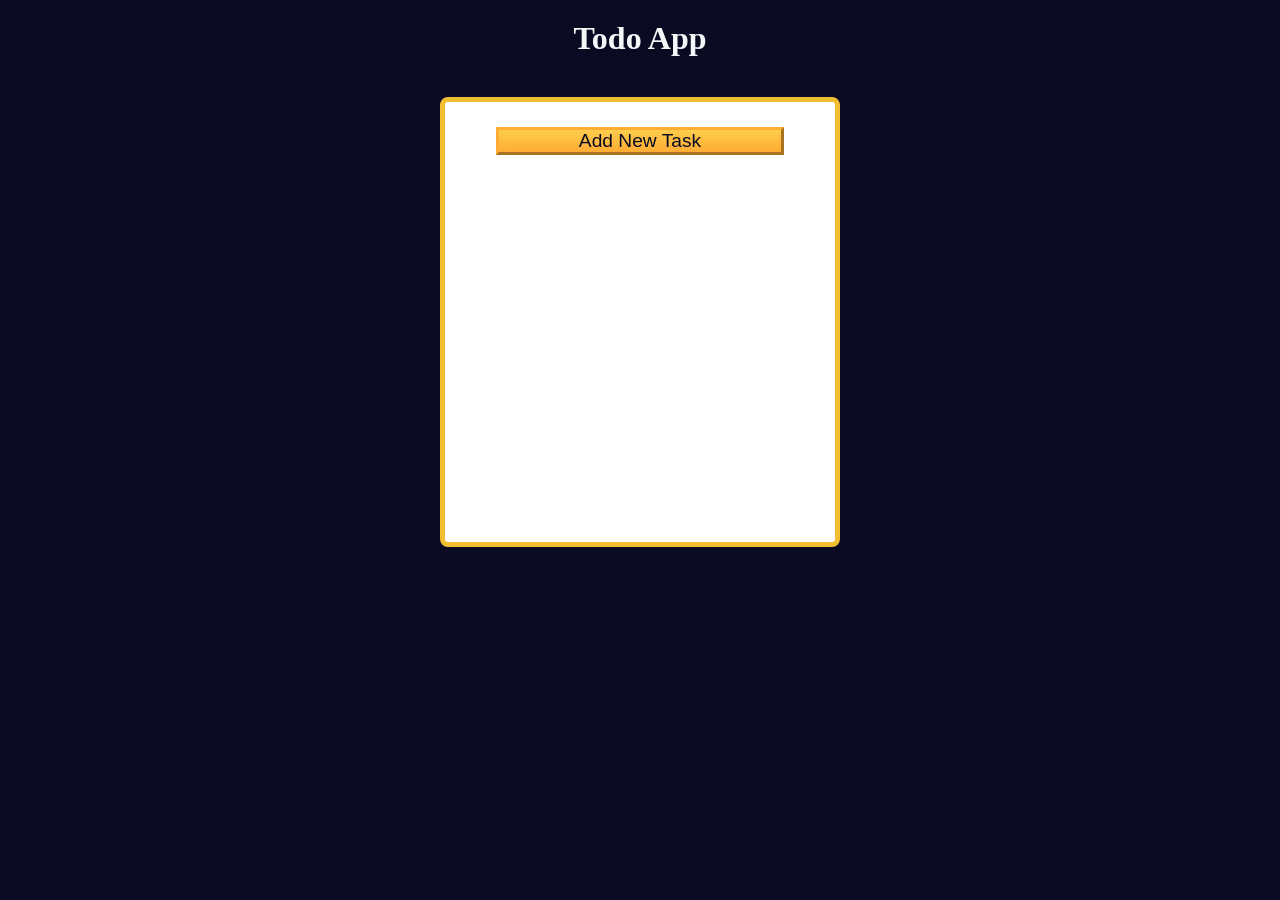
<file: todo-app/index.html>
<!DOCTYPE html>
<html lang="en">

<head>
  <meta charset="UTF-8" />
  <meta http-equiv="X-UA-Compatible" content="IE=edge" />
  <meta name="viewport" content="width=device-width, initial-scale=1.0" />
  <title>Learn localStorage by Building a Todo App</title>
  <link rel="stylesheet" href="index.css" />
</head>

<body>
  <main>
    <h1>Todo App</h1>
    <div class="todo-app">
      <button id="open-task-form-btn" class="btn large-btn">
        Add New Task
      </button>
      <form class="task-form hidden" id="task-form">
        <div class="task-form-header">
          <button id="close-task-form-btn" class="close-task-form-btn" type="button" aria-label="close">
            <svg class="close-icon" xmlns="http://www.w3.org/2000/svg" viewBox="0 0 48 48" width="48px" height="48px"><path fill="#F44336" d="M21.5 4.5H26.501V43.5H21.5z" transform="rotate(45.001 24 24)" /><path fill="#F44336" d="M21.5 4.5H26.5V43.501H21.5z" transform="rotate(135.008 24 24)" /></svg>
          </button>
        </div>
        <div class="task-form-body">
          <label class="task-form-label" for="title-input">Title</label>
          <input required type="text" class="form-control" id="title-input" value="" />
          <label class="task-form-label" for="date-input">Date</label>
          <input type="date" class="form-control" id="date-input" value="" />
          <label class="task-form-label" for="description-input">Description</label>
          <textarea class="form-control" id="description-input" cols="30" rows="5"></textarea>
        </div>
        <div class="task-form-footer">
          <button id="add-or-update-task-btn" class="btn large-btn" type="submit">
            Add Task
          </button>
        </div>
      </form>
      <dialog id="confirm-close-dialog">
        <form method="dialog">
          <p class="discard-message-text">Discard unsaved changes?</p>
          <div class="confirm-close-dialog-btn-container">
            <button id="cancel-btn" class="btn">
              Cancel
            </button>
            <button id="discard-btn" class="btn">
              Discard
            </button>
          </div>
        </form>
      </dialog>
      <div id="tasks-container"></div>
    </div>
  </main>
  <script src="script.js"></script>
</body>

</html>
</file>
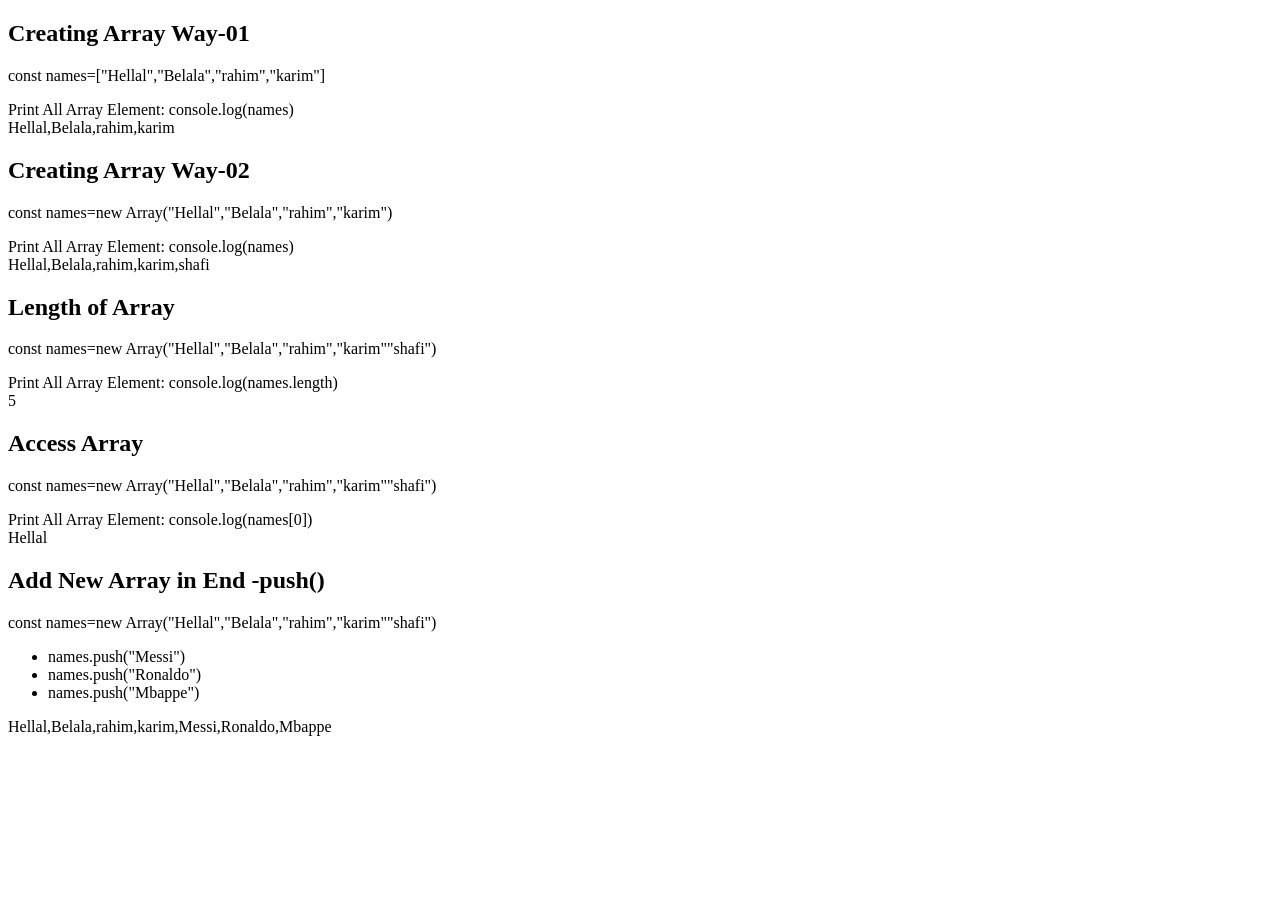
<file: array-function-oop/step-09-array-methods-deep-dive/index.html>
<!doctype html>
<html lang="en">
  <head>
    <meta charset="UTF-8" />
    <meta name="viewport" content="width=device-width, initial-scale=1.0" />
    <title>Document</title>
  </head>
  <body>
    <div>
      <h2>Creating Array Way-01</h2>
      <p>const names=["Hellal","Belala","rahim","karim"]</p>
      <label for="">Print All Array Element: console.log(names)</label>
      <div id="array"></div>
    </div>
    <div>
      <h2>Creating Array Way-02</h2>
      <p>const names=new Array("Hellal","Belala","rahim","karim")</p>
      <label for="">Print All Array Element: console.log(names)</label>
      <div id="array2"></div>
    </div>
    <div>
      <h2>Length of Array</h2>
      <p>const names=new Array("Hellal","Belala","rahim","karim""shafi")</p>
      <label for="">Print All Array Element: console.log(names.length)</label>
      <div id="array3"></div>
    </div>
    <div>
      <h2>Access Array</h2>
      <p>const names=new Array("Hellal","Belala","rahim","karim""shafi")</p>
      <label for="">Print All Array Element: console.log(names[0])</label>
      <div id="array4"></div>
    </div>
    <div>
      <h2>Add New Array in End -push()</h2>
      <p>const names=new Array("Hellal","Belala","rahim","karim""shafi")</p>
      <ul>
        <li> names.push("Messi")</li>
        <li> names.push("Ronaldo")</li>
        <li>names.push("Mbappe") </li>
      </ul>
        
      <div id="array5"></div>
    </div>
    <script src="./array.js"></script>
  </body>
</html>
</file>
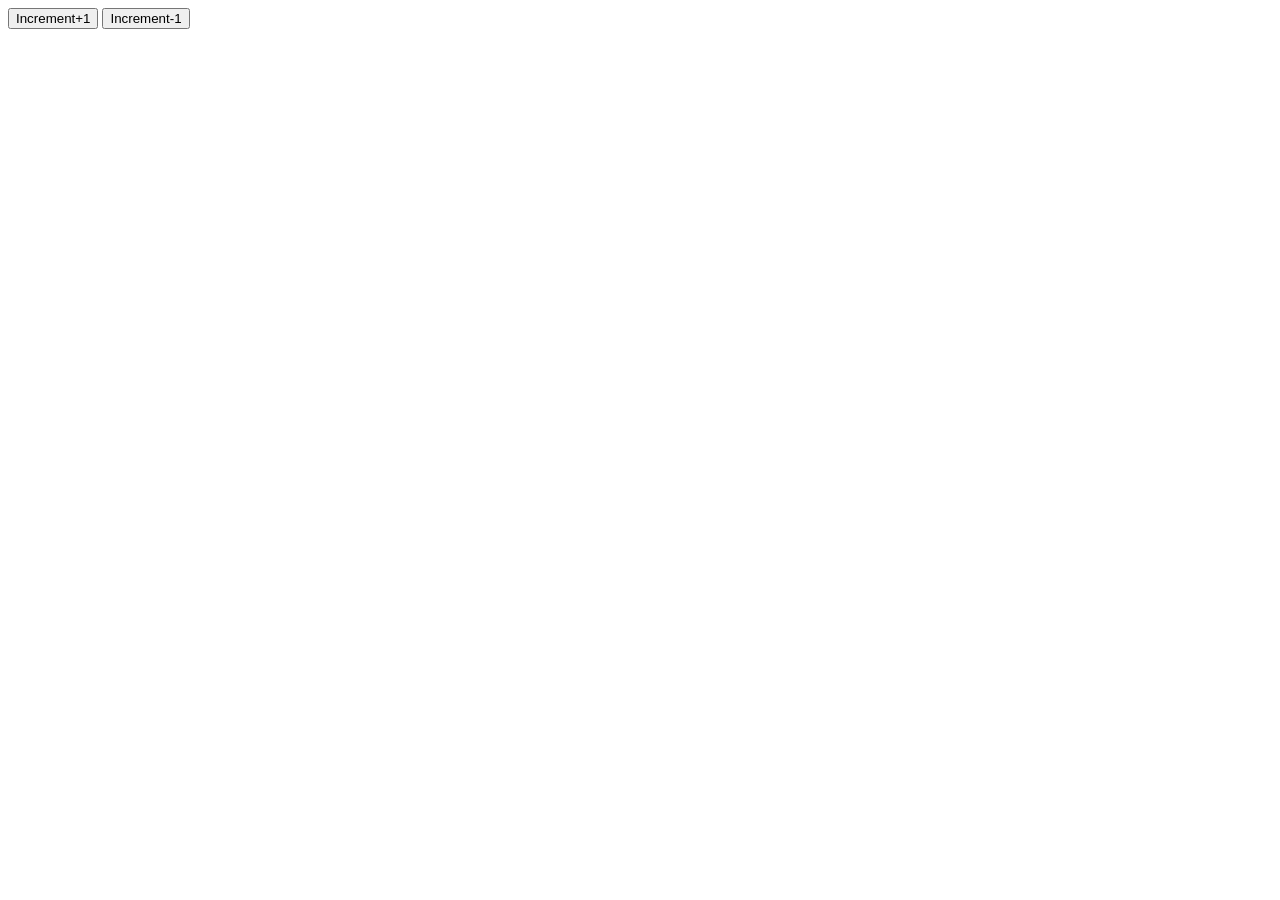
<file: closures-tdz/tdz.html>
<!DOCTYPE html>
<html lang="en">
<head>
  <meta charset="UTF-8">
  <meta name="viewport" content="width=device-width, initial-scale=1.0">
  <title>Document</title>
</head>
<body>
  <button onclick="setIncrement()"> Increment+1</button>
  <button onclick="setDecrement()"> Increment-1</button>
  <p id="value"></p>
  <script src="./tdz.js"></script>
</body>
</html>
</file>
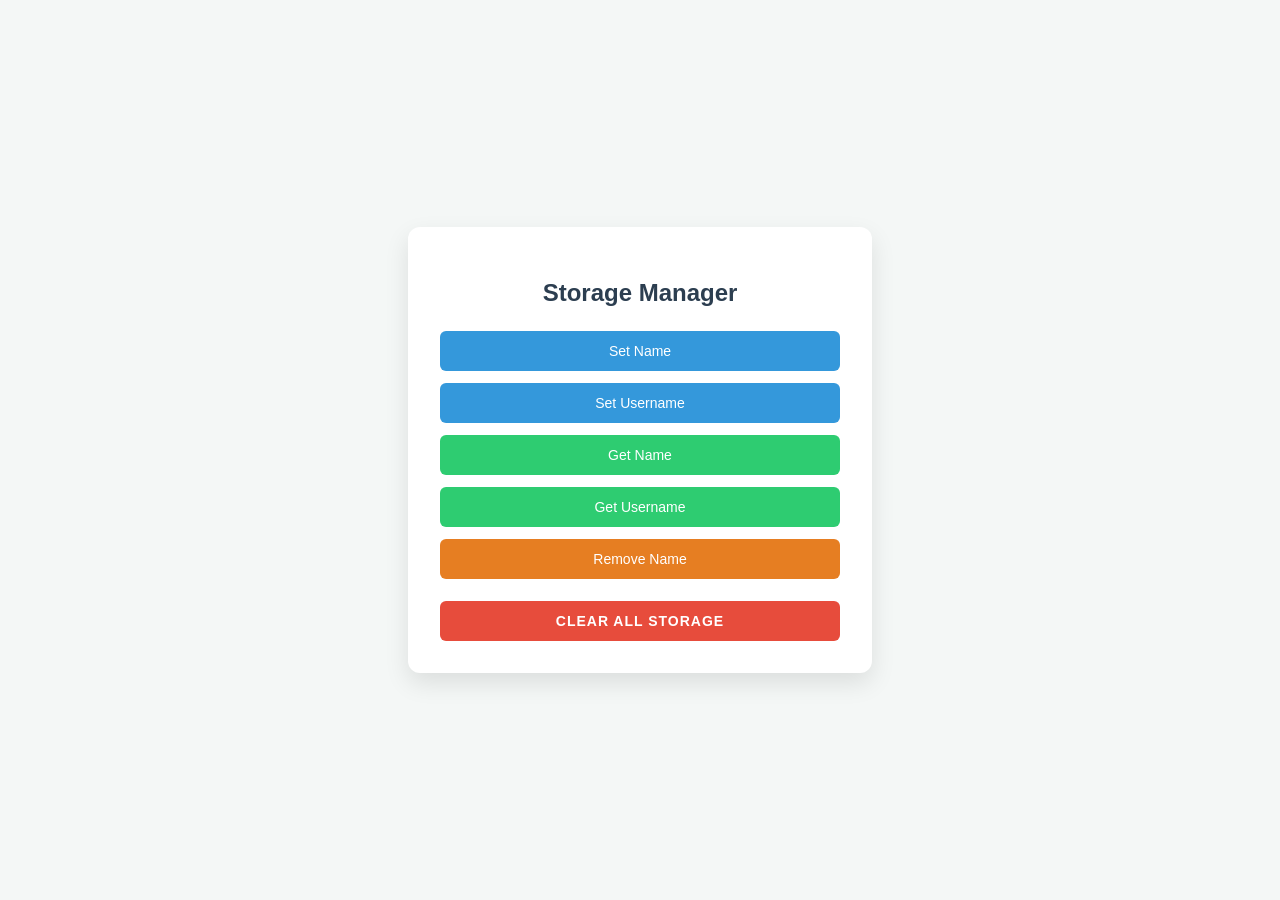
<file: localStorage-SessionStorage/localStorage.html>
<!doctype html>
<html lang="en">
  <head>
    <meta charset="UTF-8" />
    <meta name="viewport" content="width=device-width, initial-scale=1.0" />
   <title>Local Storage Manager</title>
    <style>
        /* Modern Reset & Base Styles */
        body {
            font-family: 'Segoe UI', Tahoma, Geneva, Verdana, sans-serif;
            background-color: #f4f7f6;
            display: flex;
            justify-content: center;
            align-items: center;
            min-height: 100vh;
            margin: 0;
            color: #333;
        }

        /* Container Card */
        .container {
            background: white;
            padding: 2rem;
            border-radius: 12px;
            box-shadow: 0 10px 25px rgba(0, 0, 0, 0.1);
            width: 100%;
            max-width: 400px;
            text-align: center;
        }

        h2 {
            margin-bottom: 1.5rem;
            color: #2c3e50;
            font-weight: 600;
        }

        /* Button Grouping */
        .button-group {
            display: flex;
            flex-direction: column;
            gap: 12px;
        }

        /* Standard Button Styling */
        button {
            padding: 12px 16px;
            font-size: 14px;
            font-weight: 500;
            cursor: pointer;
            border: none;
            border-radius: 6px;
            transition: all 0.2s ease-in-out;
            background-color: #3498db;
            color: white;
            outline: none;
        }

        button:hover {
            background-color: #2980b9;
            transform: translateY(-1px);
            box-shadow: 0 4px 8px rgba(0, 0, 0, 0.1);
        }

        button:active {
            transform: translateY(0);
        }

        /* Secondary & Danger variants */
        .btn-get { background-color: #2ecc71; }
        .btn-get:hover { background-color: #27ae60; }

        .btn-remove { background-color: #e67e22; }
        .btn-remove:hover { background-color: #d35400; }

        .btn-clear { 
            background-color: #e74c3c; 
            margin-top: 10px;
            text-transform: uppercase;
            letter-spacing: 1px;
            font-weight: bold;
        }
        .btn-clear:hover { background-color: #c0392b; }

        /* Output Display Area */
        #display {
            margin-top: 20px;
            padding: 10px;
            border-radius: 4px;
            background: #f9f9f9;
            border-left: 4px solid #3498db;
            font-family: monospace;
            min-height: 20px;
            font-size: 13px;
            word-break: break-all;
        }
    </style>
</head>
<body>

    <div class="container">
        <h2>Storage Manager</h2>
        
        <div class="button-group">
            <button onclick="setLocalStorage('name', 'Helal Uddin')">Set Name</button>
            <button onclick="setLocalStorage('username', 'helaludddin-swe')">Set Username</button>
            
            <button class="btn-get" onclick="getLocalStorage('name')">Get Name</button>
            <button class="btn-get" onclick="getLocalStorage('username')">Get Username</button>
            
            <button class="btn-remove" onclick="removeLocalStorage('name')">Remove Name</button>
            <button class="btn-clear" onclick="clearLocalStorage()">Clear All Storage</button>
        </div>

        
    </div>
    <script src="./localStorage.js"></script>
  </body>
</html>
</file>
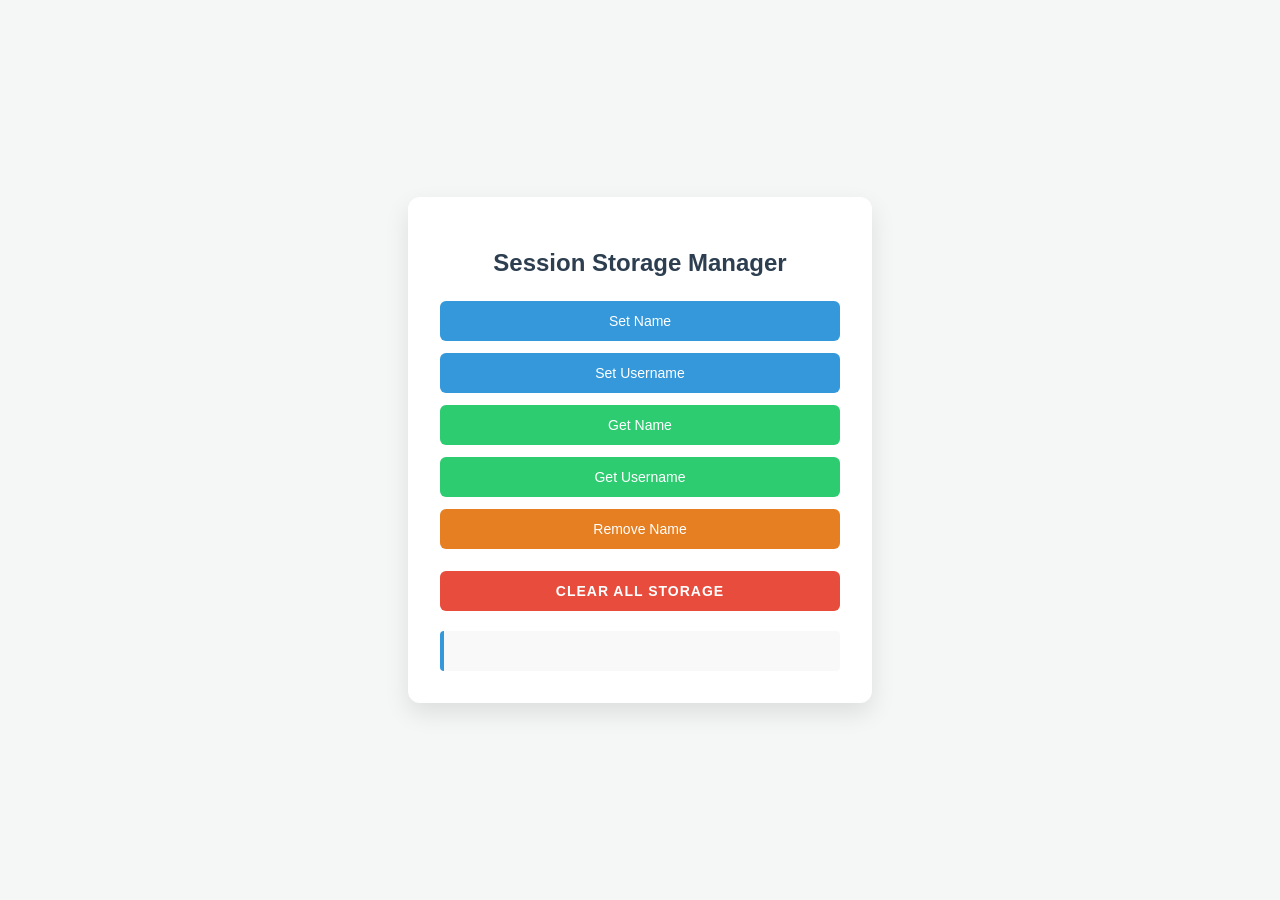
<file: localStorage-SessionStorage/sessionStorage .html>
<!doctype html>
<html lang="en">
  <head>
    <meta charset="UTF-8" />
    <meta name="viewport" content="width=device-width, initial-scale=1.0" />
   <title>Session Storage Manager</title>
    <style>
        /* Modern Reset & Base Styles */
        body {
            font-family: 'Segoe UI', Tahoma, Geneva, Verdana, sans-serif;
            background-color: #f4f7f6;
            display: flex;
            justify-content: center;
            align-items: center;
            min-height: 100vh;
            margin: 0;
            color: #333;
        }

        /* Container Card */
        .container {
            background: white;
            padding: 2rem;
            border-radius: 12px;
            box-shadow: 0 10px 25px rgba(0, 0, 0, 0.1);
            width: 100%;
            max-width: 400px;
            text-align: center;
        }

        h2 {
            margin-bottom: 1.5rem;
            color: #2c3e50;
            font-weight: 600;
        }

        /* Button Grouping */
        .button-group {
            display: flex;
            flex-direction: column;
            gap: 12px;
        }

        /* Standard Button Styling */
        button {
            padding: 12px 16px;
            font-size: 14px;
            font-weight: 500;
            cursor: pointer;
            border: none;
            border-radius: 6px;
            transition: all 0.2s ease-in-out;
            background-color: #3498db;
            color: white;
            outline: none;
        }

        button:hover {
            background-color: #2980b9;
            transform: translateY(-1px);
            box-shadow: 0 4px 8px rgba(0, 0, 0, 0.1);
        }

        button:active {
            transform: translateY(0);
        }

        /* Secondary & Danger variants */
        .btn-get { background-color: #2ecc71; }
        .btn-get:hover { background-color: #27ae60; }

        .btn-remove { background-color: #e67e22; }
        .btn-remove:hover { background-color: #d35400; }

        .btn-clear { 
            background-color: #e74c3c; 
            margin-top: 10px;
            text-transform: uppercase;
            letter-spacing: 1px;
            font-weight: bold;
        }
        .btn-clear:hover { background-color: #c0392b; }

        /* Output Display Area */
        #display {
            margin-top: 20px;
            padding: 10px;
            border-radius: 4px;
            background: #f9f9f9;
            border-left: 4px solid #3498db;
            font-family: monospace;
            min-height: 20px;
            font-size: 13px;
            word-break: break-all;
        }
    </style>
</head>
<body>

    <div class="container">
        <h2>Session Storage Manager</h2>
        
        <div class="button-group">
            <button onclick="setSessionStorage('name', 'Helal Uddin')">Set Name</button>
            <button onclick="setSessionStorage('username', 'helaludddin-swe')">Set Username</button>
            
            <button class="btn-get" onclick="getSessionStorage('name')">Get Name</button>
            <button class="btn-get" onclick="getSessionStorage('username')">Get Username</button>
            
            <button class="btn-remove" onclick="removeSessionStorage('name')">Remove Name</button>
            <button class="btn-clear" onclick="clearSessionStorage()">Clear All Storage</button>
        </div>

        <div id="display"></div>
    </div>
    <script src="./sessionStorage.js"></script>
  </body>
</html>
</file>
<file: todo-app/index.css>
:root {
  --white: #fff;
  --light-grey: #f5f6f7;
  --dark-grey: #0a0a23;
  --yellow: #f1be32;
  --golden-yellow: #feac32;
}

*,
*::before,
*::after {
  margin: 0;
  padding: 0;
  box-sizing: border-box;
}

body {
  background-color: var(--dark-grey);
}

main {
  display: flex;
  flex-direction: column;
  justify-content: center;
  align-items: center;
}

h1 {
  color: var(--light-grey);
  margin: 20px 0 40px 0;
}

.todo-app {
  background-color: var(--white);
  width: 300px;
  height: 350px;
  border: 5px solid var(--yellow);
  border-radius: 8px;
  padding: 15px;
  position: relative;
  display: flex;
  flex-direction: column;
  gap: 10px;
}

.btn {
  cursor: pointer;
  width: 100px;
  margin: 10px;
  color: var(--dark-grey);
  background-color: var(--golden-yellow);
  background-image: linear-gradient(#fecc4c, #ffac33);
  border-color: var(--golden-yellow);
  border-width: 3px;
}

.btn:hover {
  background-image: linear-gradient(#ffcc4c, #f89808);
}

.large-btn {
  width: 80%;
  font-size: 1.2rem;
  align-self: center;
  justify-self: center;
}

.close-task-form-btn {
  background: none;
  border: none;
  cursor: pointer;
}

.close-icon {
  width: 20px;
  height: 20px;
}

.task-form {
  display: flex;
  position: absolute;
  top: 50%;
  left: 50%;
  transform: translate(-50%, -50%);
  background-color: var(--white);
  border-radius: 5px;
  padding: 15px;
  width: 300px;
  height: 350px;
  flex-direction: column;
  justify-content: space-between;
  overflow: auto;
}

.task-form-header {
  display: flex;
  justify-content: flex-end;
}

.task-form-body {
  display: flex;
  flex-direction: column;
  justify-content: space-around;
}

.task-form-footer {
  display: flex;
  justify-content: center;
}

.task-form-label,
#title-input,
#date-input,
#description-input {
  display: block;
}

.task-form-label {
  margin-bottom: 5px;
  font-size: 1.3rem;
  font-weight: bold;
}

#title-input,
#date-input,
#description-input {
  width: 100%;
  margin-bottom: 10px;
  padding: 2px;
}

#confirm-close-dialog {
  padding: 10px;
  margin: 10px auto;
  border-radius: 15px;
}

.confirm-close-dialog-btn-container {
  display: flex;
  justify-content: center;
  margin-top: 10px;
}

.discard-message-text {
  font-weight: bold;
  font-size: 1.5rem;
}

#tasks-container {
  height: 100%;
  overflow-y: auto;
}

.task {
  margin: 5px 0;
}

.hidden {
  display: none;
}

@media (min-width: 576px) {
  .todo-app,
  .task-form {
    width: 400px;
    height: 450px;
  }

  .task-form-label {
    font-size: 1.5rem;
  }

  #title-input,
  #date-input {
    height: 2rem;
  }

  #title-input,
  #date-input,
  #description-input {
    padding: 5px;
    margin-bottom: 20px;
  }
}
</file>
